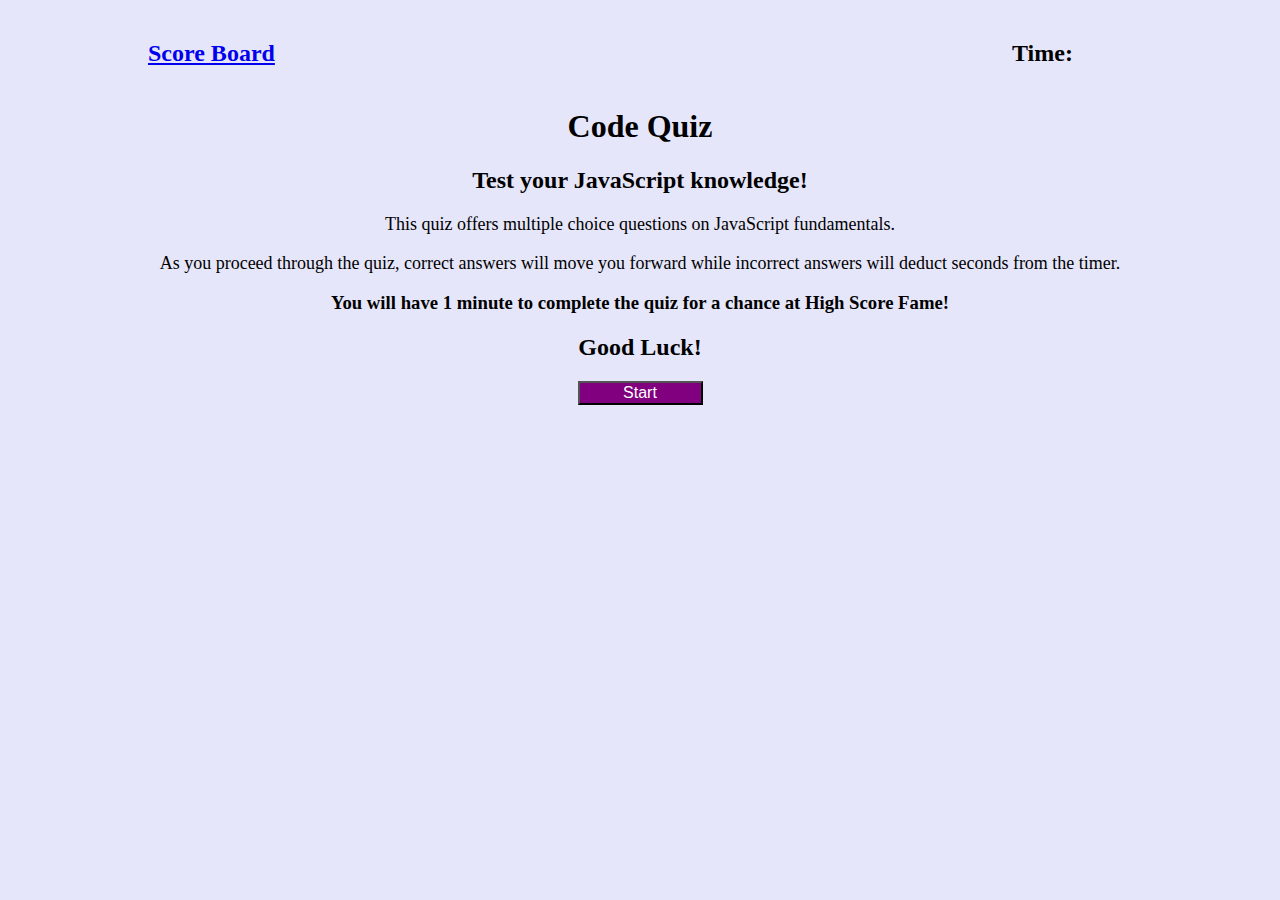
<file: index.html>
<!DOCTYPE html>
<html lang="en">
  <head>
    <meta charset="UTF-8" />
    <meta name="viewport" content="width=device-width, initial-scale=1.0" />
    <title>Document</title>
    <link rel="stylesheet" href="style.css" />
  </head>
  <body>
    <header>
      <div class="header"></div>
        <h2 class="score-link"><a href="scores.html">Score Board</a></h2>
        <h2 class="time"></h2>
        <h2 class="time-line">Time:</h2>
    </div>
    </header>

    <!-- hide once start button is clicked -->
    <div id="start-screen">
      <h1>Code Quiz</h1>
      <h2>Test your JavaScript knowledge!</h2>
      <div class="instruction-div">
        <p> This quiz offers multiple choice questions on JavaScript fundamentals.</p>
        <p>As you proceed through the quiz, correct answers will move you forward
        while incorrect answers will deduct seconds from the timer. </p>
        <h3>You will have 1 minute to complete the quiz for a chance at High Score Fame!</h3>
        <h2>Good Luck!</h2>
      </div>
      <button id="start-btn">Start</button>
    </div>

    <!-- hide until start button clicked -->
    <div class="hide" id="question-screen">
      <div id="question-box">
        <div id="question-text">Question</div>
        <div id="answer-buttons">
          <button class="btn" id="A"></button>
          <button class="btn" id="B"></button>
          <button class="btn" id="C"></button>
          <button class="btn" id="D"></button>
        </div>
        <!-- hide until answer btn clicked -->
        <div class="hide result" id="correct">Correct!</div>
        <div class="hide result" id="incorrect">Incorrect!</div>

        <h1 class="time"></h1>
      </div>
    </div>

    <!-- hide after initials entered -->
    <div id="score-container">
      <div id="high-score-btn"></div>
      <div id="timer"></div>
    </div>

    <!-- hide until timer runs out or game over -->
    <div class="center hide" id="high-score-screen">
      <h3 class="center">Your Score: <span class="show-score"></span></h3>
      <br>
      <input class="center" id="enter-initials" placeholder="Enter initials here..."></input>
      <br>
      <button class="center submit-btn" id="submit-initials">Submit</button>
      <div id="center score-board"></div>
    </div>

    <!-- Script File -->
    <script src="https://code.jquery.com/jquery-3.5.1.min.js" integrity="sha256-9/aliU8dGd2tb6OSsuzixeV4y/faTqgFtohetphbbj0=" crossorigin="anonymous"></script>
    <script src="script.js"></script>
  </body>
</html>
</file>
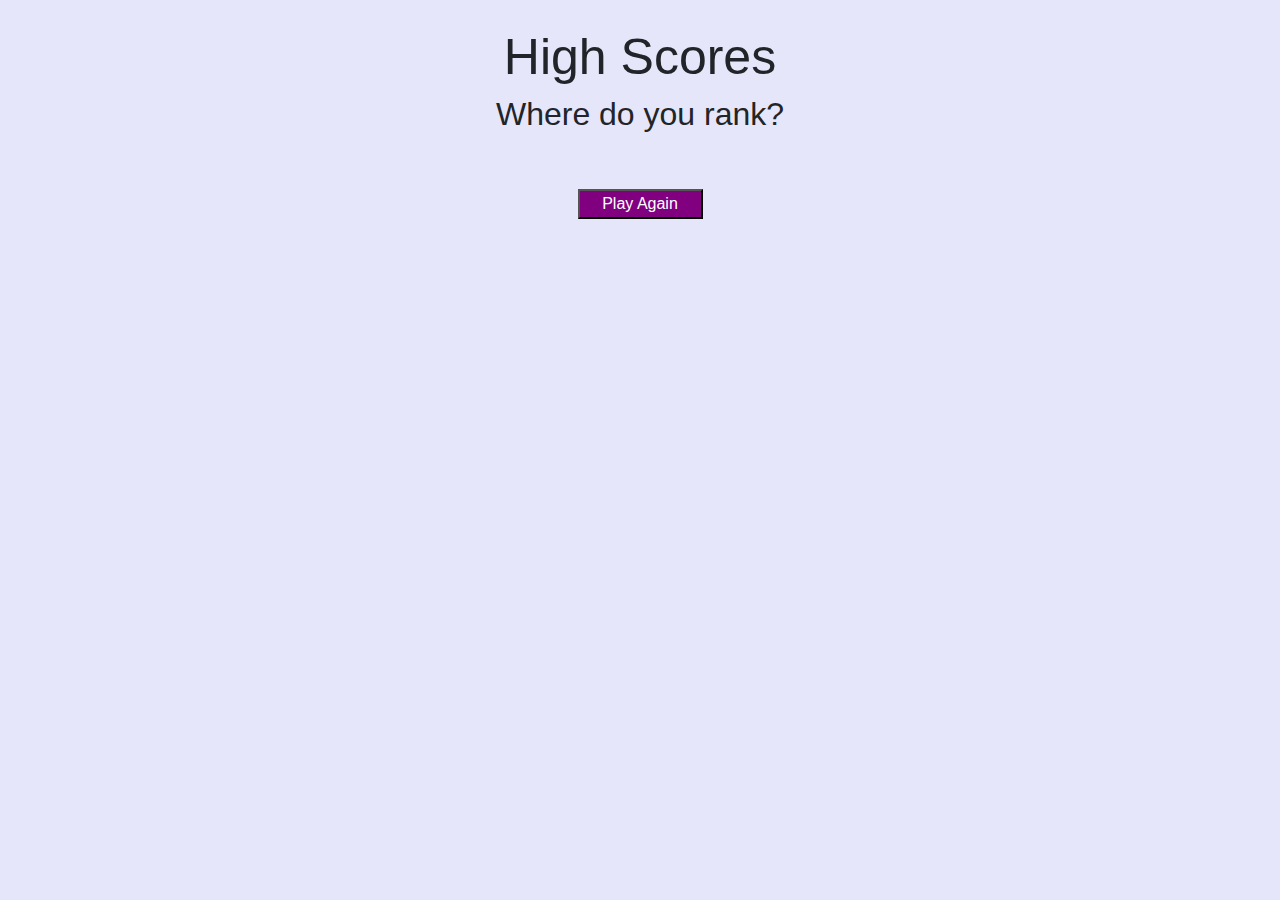
<file: scores.html>
<!DOCTYPE html>
<html lang="en">
  <head>
    <meta charset="UTF-8" />
    <meta http-equiv="X-UA-Compatible" content="IE=edge" />
    <meta name="viewport" content="width=device-width, initial-scale=1.0" />
    <title>High Scores</title>
    <link
      rel="stylesheet"
      href="https://maxcdn.bootstrapcdn.com/bootstrap/4.5.2/css/bootstrap.min.css"
    />
    <link rel="stylesheet" href="style.css" />
  </head>
  <body>
    <header class="header">High Scores</header>
    <h2 class="score-div">Where do you rank?</h2>
    <div class="container-fluid" id="highscore-div">
      <div class="row" id="winner-div">
        <ol class="col-sm-6" id="winners"></ol>
      </div>
      <div class="submit-btn-div">
        <button class="col-sm-2 submit-btn" id="play-again">Play Again</button>
      </div>
    </div>
    <script src="scores.js"></script>
  </body>
</html>
</file>
<file: style.css>
body {
  padding: 20px;
  margin: 0 10%;
  background: lavender;
}

/* Button Style */
.btn {
  display: block;
  background: purple;
  color: white;
  width: 500px;
  height: 40px;
  margin: 10px;
  padding: 5px;
  font-size: 20px;
  margin: 10px;
  text-align: left;
}

.submit-btn,
#start-btn,
#play-again {
  display: inline-block;
  background: purple;
  color: white;
  text-align: center;
  min-width: 125px;
  max-width: 100px;
  font-size: 16px;
}

.btn:hover {
  background: violet;
}

/* Header */
.score-link,
.time-line,
.time {
  display: inline-block;
}

.score-link {
  width: 150px;
}

.time {
  width: 40px;
  text-align: center;
  float: right;
}

.time-line {
  width: 80px;
  float: right;
}

/* Question Screen Styles */
#question-screen {
  font-size: 20px;
  text-align: left;
  margin-top: 80px;
  width: auto;
  padding: 10px;
  justify-content: center;
}

#question-text {
  font-size: 20px;
  font-weight: bold;
}

.result {
  color: white;
  font-weight: bold;
  display: block;
  border: solid black;
  width: 300px;
  text-align: center;
  font-size: 60px;
  margin-left: auto;
  margin-right: auto;
}

#incorrect {
  background-color: red;
}

#correct {
  background-color: green;
}

/* Enter Initials */
.center {
  display: block;
  margin-left: auto;
  margin-right: auto;
  text-align: center;
  justify-content: space-around;
}

/* Start Screen Styles */
#start-screen {
  text-align: center;
}

p {
  display: block;
  font-size: 18px;
}

/* Score Sheet Styles */

.submit-btn-div,
#play-again,
#winners {
  display: block;
  margin-left: auto;
  margin-right: auto;
  width: 300px;
}

.score-div {
  text-align: center;
}

#highscore-div {
  margin-top: 40px;
}

li {
  text-align: center;
  font-weight: bold;
  background: lightgray;
}

h4 {
  display: flex;
  justify-content: space-around;
  text-align: center;
}

.header {
  font-size: 50px;
  display: flex;
  justify-content: space-around;
  text-align: center;
}

.hide {
  display: none;
}

.hide-result {
  display: none;
}
</file>
